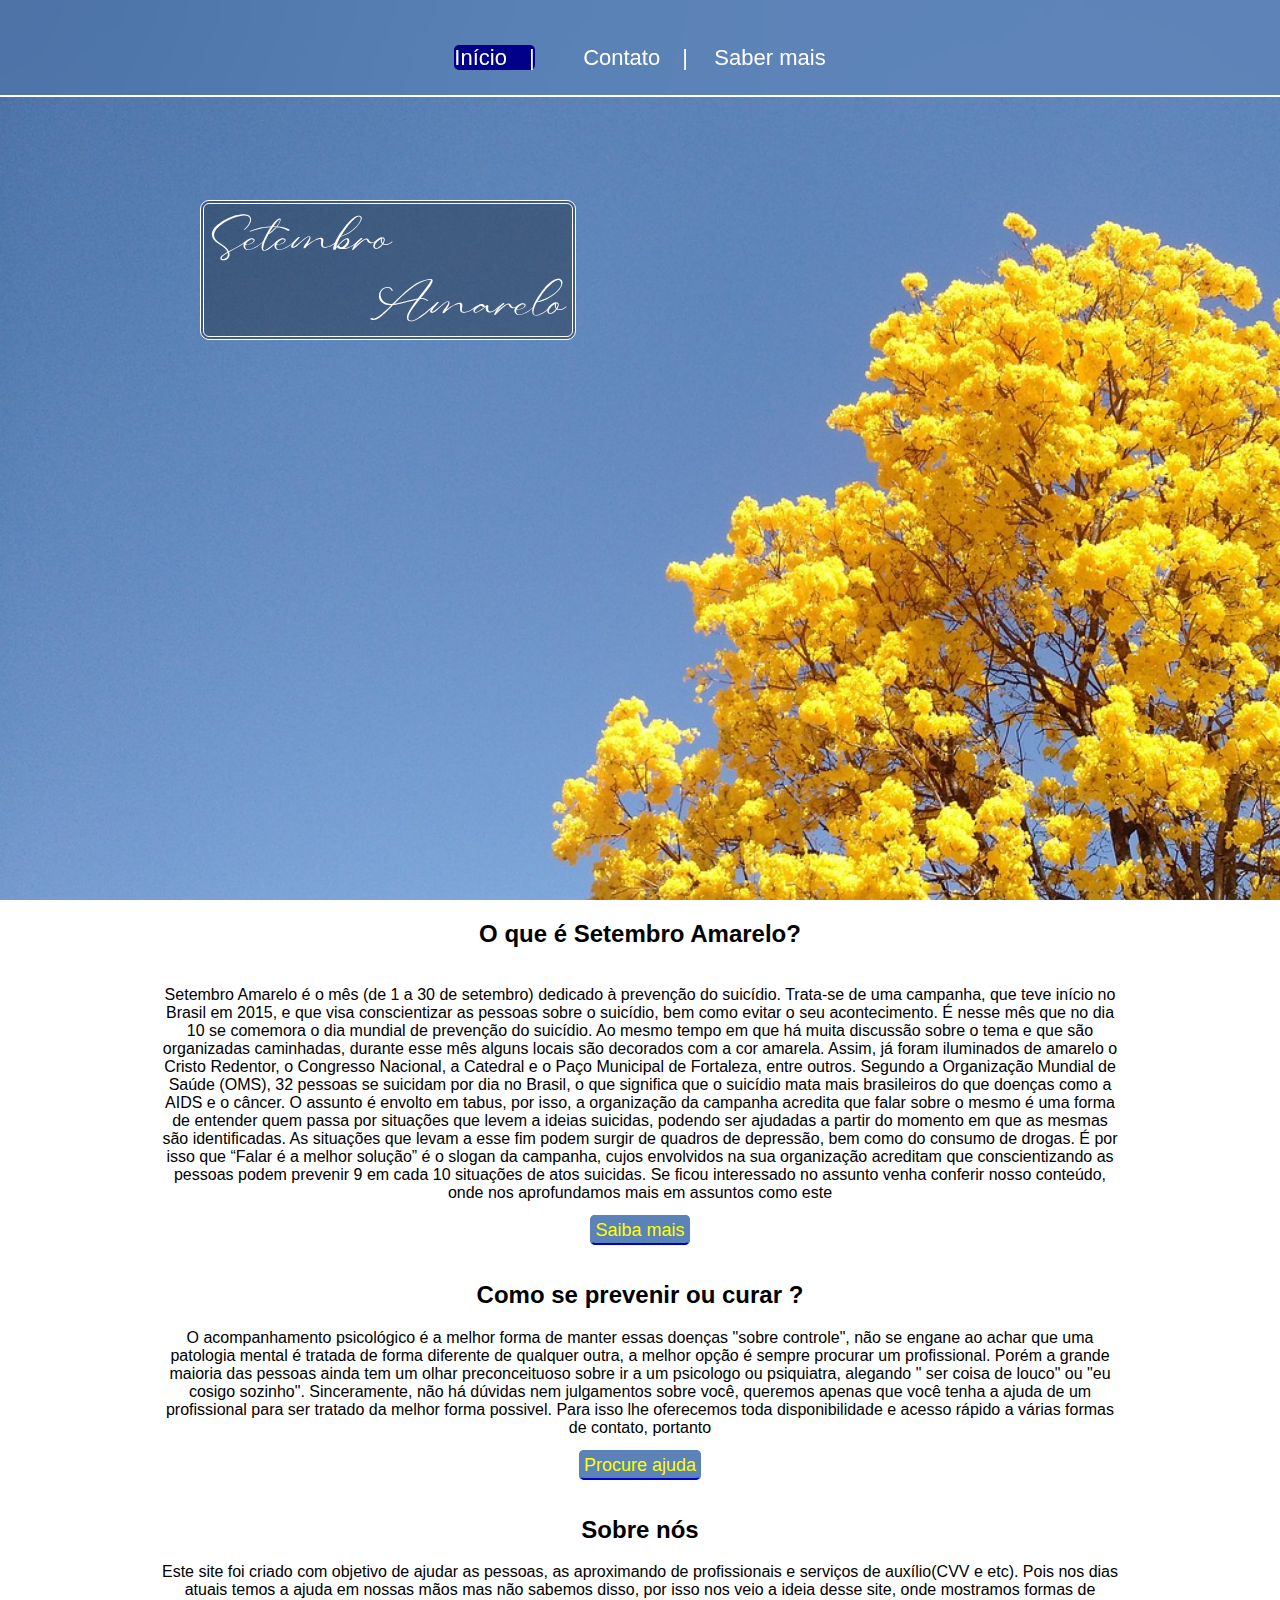
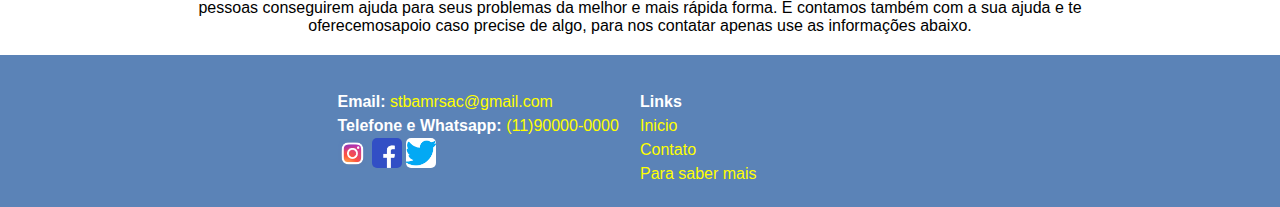
<file: Setembro Amarelo/index.html>
<!DOCTYPE html>
<html lang="pt-br">
<head>
    <meta charset="UTF-8">
    <meta name="viewport" content="width=device-width, initial-scale=1.0">
    <title>Setembro Amarelo</title>
    <!-- CSS in line (na linha)
    CSS interno e externo -->
    <link rel="stylesheet" href="css/dec.css">
    <link rel="icon" href="img/setembroamareloinfo.ico" type="image/x-icon">

    
</head>
<body>
    <header>
     <div>
        <nav>
            <a href="index.html" class="indicador">Início&emsp;|</a>
            <a href="contato.html" title="Procure ajuda">&emsp;&emsp;Contato&emsp;|</a>
            <a href="conteudo.html" title="Entende mais sobre o movimento">&emsp;Saber mais</a>
        </nav>
     </div>
    </header>
    <section>
        <div class="sec01">
            <a href="index.html"><button>Setembro &emsp;&emsp;&emsp; <br> &emsp;&emsp;&emsp; Amarelo</button></a>
        </div>

    
        <div class="sec02">
            <h2>O que é Setembro Amarelo?</h2>
            <br>
            Setembro Amarelo é o mês (de 1 a 30 de setembro) dedicado à prevenção do suicídio. Trata-se de uma campanha, que teve início no Brasil em 2015, e que visa conscientizar as pessoas sobre o suicídio, bem como evitar o seu acontecimento.
            É nesse mês que no dia 10 se comemora o dia mundial de prevenção do suicídio.
            Ao mesmo tempo em que há muita discussão sobre o tema e que são organizadas caminhadas, durante esse mês alguns locais são decorados com a cor amarela. Assim, já foram iluminados de amarelo o Cristo Redentor, o Congresso Nacional, a Catedral e o Paço Municipal de Fortaleza, entre outros.
            Segundo a Organização Mundial de Saúde (OMS), 32 pessoas se suicidam por dia no Brasil, o que significa que o suicídio mata mais brasileiros do que doenças como a AIDS e o câncer.
            O assunto é envolto em tabus, por isso, a organização da campanha acredita que falar sobre o mesmo é uma forma de entender quem passa por situações que levem a ideias suicidas, podendo ser ajudadas a partir do momento em que as mesmas são identificadas.
            As situações que levam a esse fim podem surgir de quadros de depressão, bem como do consumo de drogas.
            É por isso que “Falar é a melhor solução” é o slogan da campanha, cujos envolvidos na sua organização acreditam que conscientizando as pessoas podem prevenir 9 em cada 10 situações de atos suicidas.
            Se ficou interessado no assunto venha conferir nosso conteúdo, onde nos aprofundamos mais em assuntos como este <br><br>
            <a href="conteudo.html">Saiba mais </a>
        </div>
        <div class="sec02"> <h2>Como se prevenir ou curar ?</h2>
            O acompanhamento psicológico é a melhor forma de manter essas doenças "sobre controle", não se engane ao achar que uma patologia mental é tratada de forma diferente de qualquer outra, a melhor opção é sempre procurar um profissional.
            Porém a grande maioria das pessoas ainda tem um olhar preconceituoso sobre ir a um psicologo ou psiquiatra, alegando " ser coisa de louco" ou "eu cosigo sozinho". 
            Sinceramente, não há dúvidas nem julgamentos sobre você, queremos apenas que você tenha a ajuda de um profissional para ser tratado da melhor forma possivel.
            Para isso lhe oferecemos toda disponibilidade e acesso rápido a várias formas de contato, portanto <br><br>
            <a href="contato.html">Procure ajuda</a>
        </div>
        <div class="sec02"> <h2>Sobre nós</h2>
            Este site foi criado com  objetivo de ajudar as pessoas, as aproximando de profissionais e serviços de auxílio(CVV e etc). Pois nos dias atuais temos a ajuda em nossas
            mãos mas não sabemos disso, por isso nos veio a ideia desse site, onde mostramos formas de pessoas conseguirem ajuda para seus problemas da melhor e mais rápida forma.
            E contamos também com a sua ajuda e te oferecemosapoio caso precise de algo, para nos contatar apenas use as informações abaixo.
        </div>
    </section>
    <footer>
            <div class="ft">
                <div class="rodape">
                    <strong>Links</strong><br>
                    <a href=".html" tittle="Inicio">Inicio</a><br>
                    <a href="contato.html" title="Procure ajuda">Contato</a><br>
                    <a href="conteudo.html" title="Entende mais sobre o movimento">Para saber mais</a><br>
                </div>
                <div class="rodape2">
                    <strong>Email:</strong> <a href="email=stbamr@gmail.com">stbamrsac@gmail.com</a><br>
                    <strong>Telefone e Whatsapp:</strong> <a href="tel=11900000000">(11)90000-0000</a>
                    <br>
                </div>
                <a href="https://www.instagram.com/setembroamarelo.2023/" target="_blank"><img src="img/Instagram.png" alt="Logo instagram" ></a>
                <a href="https://www.facebook.com/setembroamarelo" target="_blank"><img src="img/Facebook.png" alt="Logo Facebook"></a>
                <a href="https://twitter.com/SetembroAmarelo" target="_blank"><img src="img/Twitter.png" alt="Logo Twitter"></a>
                
            </div>  
              
    </footer>
</body>
</html>
</file>
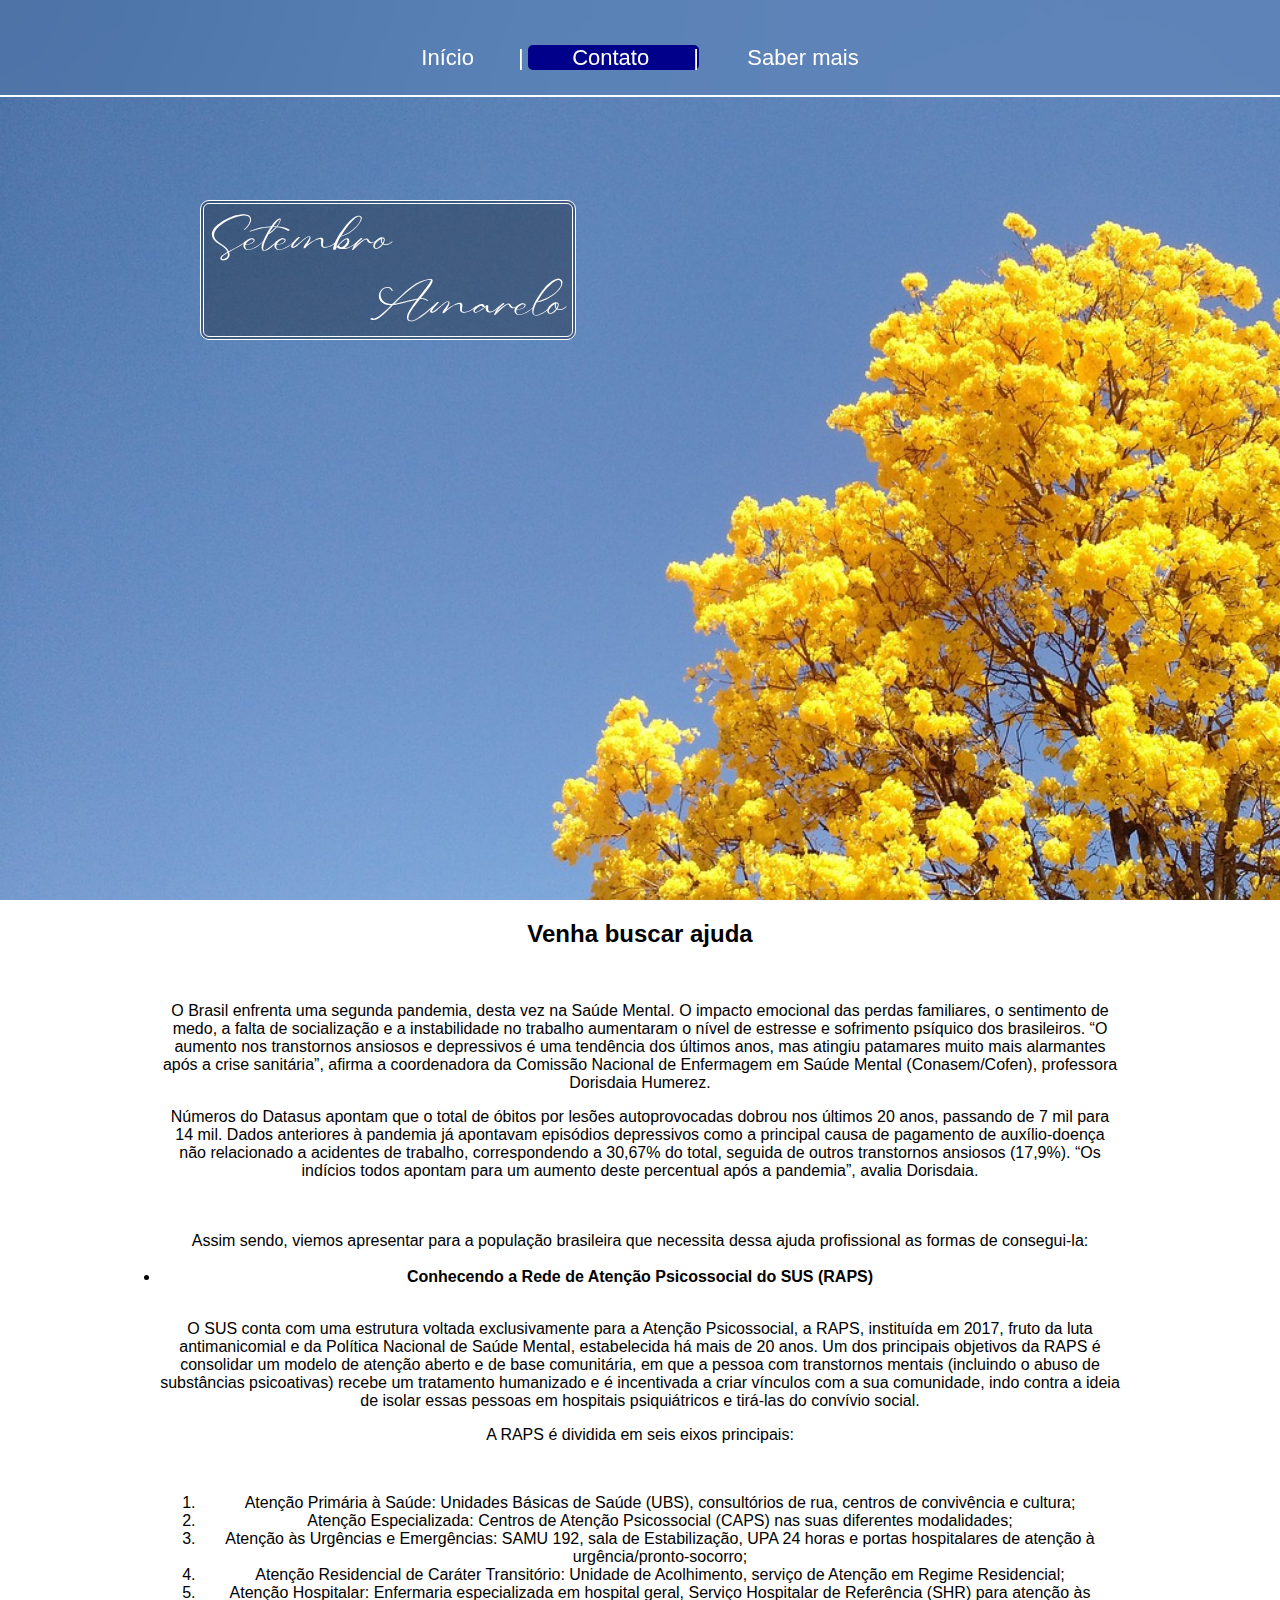
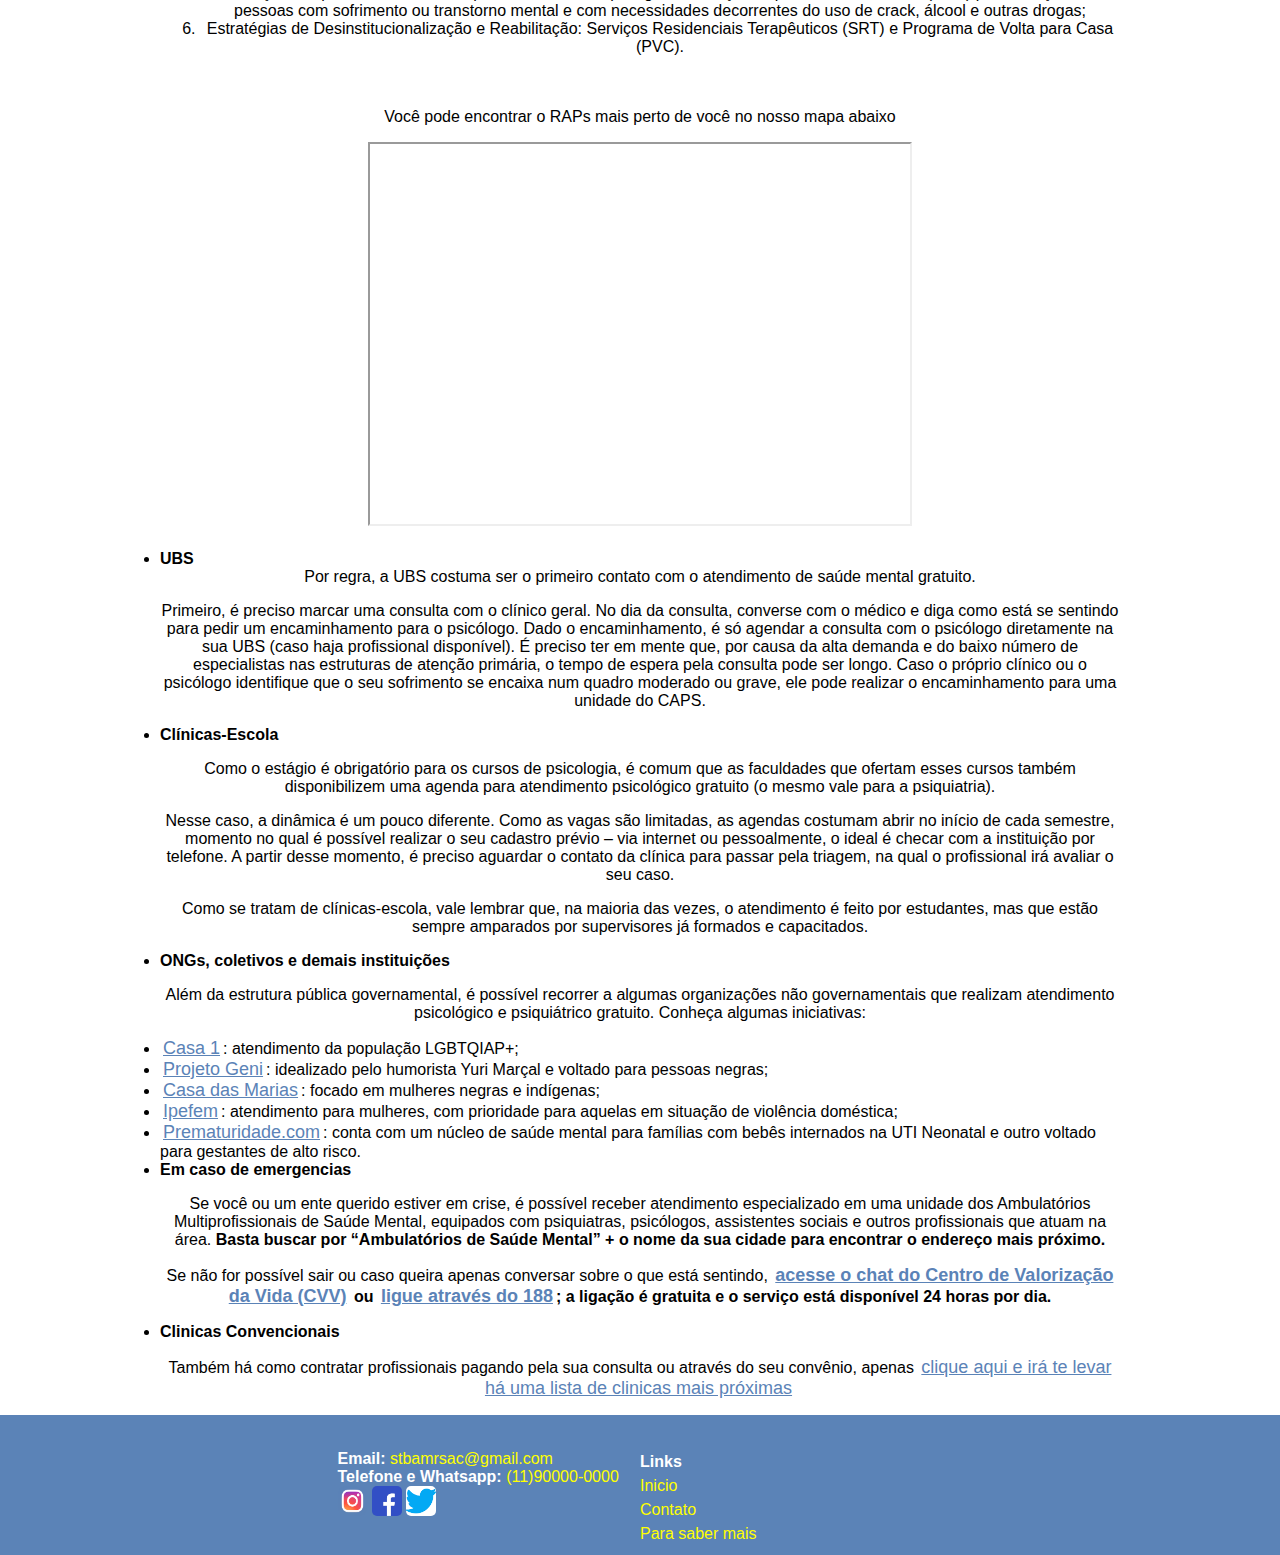
<file: Setembro Amarelo/contato.html>
<!DOCTYPE html>
<html lang="pt-br">
<head>
    <meta charset="UTF-8">
    <meta name="viewport" content="width=device-width, initial-scale=1.0">
    <title>Setembro Amarelo</title>
    <!-- CSS in line (na linha)
    CSS interno e externo -->
    <link rel="stylesheet" href="css/dec.css">
    
</head>
<body>
    <header>
     <div>
        <nav>
            <a href="index.html">Início&emsp;&emsp;|</a>
            <a href="contato.html" title="Procure ajuda" class="indicador">&emsp;&emsp;Contato&emsp;&emsp;|</a>
            <a href="conteudo.html" title="Entende mais sobre o movimento">&emsp;&emsp;Saber mais</a>
        </nav>
     </div>
    </header>
    <section>
        <div class="sec01">
            <a href="index.html"><button>Setembro &emsp;&emsp;&emsp; <br> &emsp;&emsp;&emsp; Amarelo</button></a>
        </div>
        <div class="sec02">
            <h2>Venha buscar ajuda</h2>
            <br>
            <p>O Brasil enfrenta uma segunda pandemia, desta vez na Saúde Mental. O impacto emocional das perdas familiares, o sentimento de medo, a falta de socialização e a instabilidade no trabalho aumentaram o nível de estresse e sofrimento psíquico dos brasileiros. “O aumento nos transtornos ansiosos e depressivos é uma tendência dos últimos anos, mas atingiu patamares muito mais alarmantes após a crise sanitária”, afirma a coordenadora da Comissão Nacional de Enfermagem em Saúde Mental (Conasem/Cofen), professora Dorisdaia Humerez.</p> 

            <p>Números do Datasus apontam que o total de óbitos por lesões autoprovocadas dobrou nos últimos 20 anos, passando de 7 mil para 14 mil. Dados anteriores à pandemia já apontavam episódios depressivos como a principal causa de pagamento de auxílio-doença não relacionado a acidentes de trabalho, correspondendo a 30,67% do total, seguida de outros transtornos ansiosos (17,9%). “Os indícios todos apontam para um aumento deste percentual após a pandemia”, avalia Dorisdaia.</p>
            <br><br>
                Assim sendo, viemos apresentar para a população brasileira que necessita dessa ajuda profissional as formas de consegui-la: <br><br>
                <li><strong>Conhecendo a Rede de Atenção Psicossocial do SUS (RAPS)</strong></li><br>
                <p>O SUS conta com uma estrutura voltada exclusivamente para a Atenção Psicossocial, a RAPS, instituída em 2017, fruto da luta antimanicomial e da Política Nacional de Saúde Mental, estabelecida há mais de 20 anos. Um dos principais objetivos da RAPS é consolidar um modelo de atenção aberto e de base comunitária, em que a pessoa com transtornos mentais (incluindo o abuso de substâncias psicoativas) recebe um tratamento humanizado e é incentivada a criar vínculos com a sua comunidade, indo contra a ideia de isolar essas pessoas em hospitais psiquiátricos e tirá-las do convívio social.</p>
                <p>A RAPS é dividida em seis eixos principais: </p>
                <br>
                <ol>
                    <li>Atenção Primária à Saúde: Unidades Básicas de Saúde (UBS), consultórios de rua, centros de convivência e cultura;</li>
                    <li>Atenção Especializada: Centros de Atenção Psicossocial (CAPS) nas suas diferentes modalidades;</li>
                    <li>Atenção às Urgências e Emergências: SAMU 192, sala de Estabilização, UPA 24 horas e portas hospitalares de atenção à urgência/pronto-socorro;</li>
                    <li>Atenção Residencial de Caráter Transitório: Unidade de Acolhimento, serviço de Atenção em Regime Residencial;</li>
                    <li>Atenção Hospitalar: Enfermaria especializada em hospital geral, Serviço Hospitalar de Referência (SHR) para atenção às pessoas com sofrimento ou transtorno mental e com necessidades decorrentes do uso de crack, álcool e outras drogas;</li>
                    <li>Estratégias de Desinstitucionalização e Reabilitação: Serviços Residenciais Terapêuticos (SRT) e Programa de Volta para Casa (PVC). </li>
                </ol>
        </div>
        <div class="sec02">
            <p>Você pode encontrar o RAPs mais perto de você no nosso mapa abaixo</p>
            <iframe src="https://www.google.com/maps/d/embed?mid=147YqFIKG6PUhFw606aazeZbcZCEzK2Oh&ehbc=2E312F" width="540" height="380"></iframe>
        </div>
        <div class="sec03">
            <li><strong>UBS</strong></li>
            Por regra, a UBS costuma ser o primeiro contato com o atendimento de saúde mental gratuito. 

            <p>Primeiro, é preciso marcar uma consulta com o clínico geral. No dia da consulta, converse com o médico e diga como está se sentindo para pedir um encaminhamento para o psicólogo.

            Dado o encaminhamento, é só agendar a consulta com o psicólogo diretamente na sua UBS (caso haja profissional disponível). É preciso ter em mente que, por causa da alta demanda e do baixo número de especialistas nas estruturas de atenção primária, o tempo de espera pela consulta pode ser longo. 

            Caso o próprio clínico ou o psicólogo identifique que o seu sofrimento se encaixa num quadro moderado ou grave, ele pode realizar o encaminhamento para uma unidade do CAPS.</p>
            <li><strong>Clínicas-Escola</strong></li>
            <p>Como o estágio é obrigatório para os cursos de psicologia, é comum que as faculdades que ofertam esses cursos também disponibilizem uma agenda para atendimento psicológico gratuito (o mesmo vale para a psiquiatria). </p>
            <p>Nesse caso, a dinâmica é um pouco diferente. Como as vagas são limitadas, as agendas costumam abrir no início de cada semestre, momento no qual é possível realizar o seu cadastro prévio – via internet ou pessoalmente, o ideal é checar com a instituição por telefone. A partir desse momento, é preciso aguardar o contato da clínica para passar pela triagem, na qual o profissional irá avaliar o seu caso.</p>
            <p>Como se tratam de clínicas-escola, vale lembrar que, na maioria das vezes, o atendimento é feito por estudantes, mas que estão sempre amparados por supervisores já formados e capacitados. </p>
            <li><strong>ONGs, coletivos e demais instituições</strong></li>
            <p>Além da estrutura pública governamental, é possível recorrer a algumas organizações não governamentais que realizam atendimento psicológico e psiquiátrico gratuito. Conheça algumas iniciativas:</p>
                <li><a href="https://www.casaum.org/nossos-espacos/clinica-social/?gclid=CjwKCAjwyaWZBhBGEiwACslQoxBGAfUncXpBC8qo-NFI8PUUocqzBWGaTu6zYi5I0lB77kd1iRUOmBoCWfUQAvD_BwE" target="_blank">Casa 1</a>: atendimento da população LGBTQIAP+;</li>
                <li><a href="https://www.instagram.com/projetogeni/" target="_blank">Projeto Geni</a>: idealizado pelo humorista Yuri Marçal e voltado para pessoas negras;</li>
                <li><a href="https://www.instagram.com/casademariasoficial/" target="_blank">Casa das Marias</a>: focado em mulheres negras e indígenas;</li>
                <li><a href="https://ipefem.org.br/apoio-terapeutico/" target="_blank">Ipefem</a>: atendimento para mulheres, com prioridade para aquelas em situação de violência doméstica;</li>
                <li><a href="https://prematuridade.com/acolhimento-das-familias" target="_blank">Prematuridade.com</a>: conta com um núcleo de saúde mental para famílias com bebês internados na UTI Neonatal e outro voltado para gestantes de alto risco.</li>
            <li><strong>Em caso de emergencias</strong></li>
            <p>Se você ou um ente querido estiver em crise, é possível receber atendimento especializado em uma unidade dos Ambulatórios Multiprofissionais de Saúde Mental, equipados com psiquiatras, psicólogos, assistentes sociais e outros profissionais que atuam na área. <strong>Basta buscar por “Ambulatórios de Saúde Mental” + o nome da sua cidade para encontrar o endereço mais próximo.</strong></p>

            <p>Se não for possível sair ou caso queira apenas conversar sobre o que está sentindo, <strong><a href="https://www.cvv.org.br/chat/" target="_blank">acesse o chat do Centro de Valorização da Vida (CVV)</a> ou <a href="tel=188">ligue através do 188</a>; a ligação é gratuita e o serviço está disponível 24 horas por dia.</strong></p>

            <li><strong>Clinicas Convencionais</strong></li>
            <p>Também há como contratar profissionais pagando pela sua consulta ou através do seu convênio, apenas <a href="https://www.google.com/search?q=cl%C3%ADnicas+de+psicologia+perto+de+mim&oq=clinicas+de+psicologia+perto+&gs_lcrp=EgZjaHJvbWUqBwgBEAAYgAQyBggAEEUYOTIHCAEQABiABNIBCTE1ODg3ajBqN6gCALACAA&sourceid=chrome&ie=UTF-8" target="_blank">clique aqui e irá te levar há uma lista de clinicas mais próximas</a></p>
        </div>
        
    </section>
    <footer>
            <div class="ft">
                <div class="rodape">
                    <strong>Links</strong><br>
                    <a href="index.html" tittle="Inicio">Inicio</a><br>
                    <a href="contato.html" title="Procure ajuda">Contato</a><br>
                    <a href="conteudo.html" title="Entende mais sobre o movimento">Para saber mais</a><br>
                </div>
                <strong>Email:</strong> <a href="email=stbamr@gmail.com">stbamrsac@gmail.com</a><br>
                <strong>Telefone e Whatsapp:</strong> <a href="tel=11900000000">(11)90000-0000</a>
                <br>

                <a href="https://www.instagram.com/setembroamarelo.2023/" target="_blank"><img src="img/Instagram.png" alt="Logo instagram" ></a>
                <a href="https://www.facebook.com/setembroamarelo" target="_blank"><img src="img/Facebook.png" alt="Logo Facebook"></a>
                <a href="https://twitter.com/SetembroAmarelo" target="_blank"><img src="img/Twitter.png" alt="Logo Twitter"></a>
                
            </div>  
    </footer>
</body>
</html>
</file>
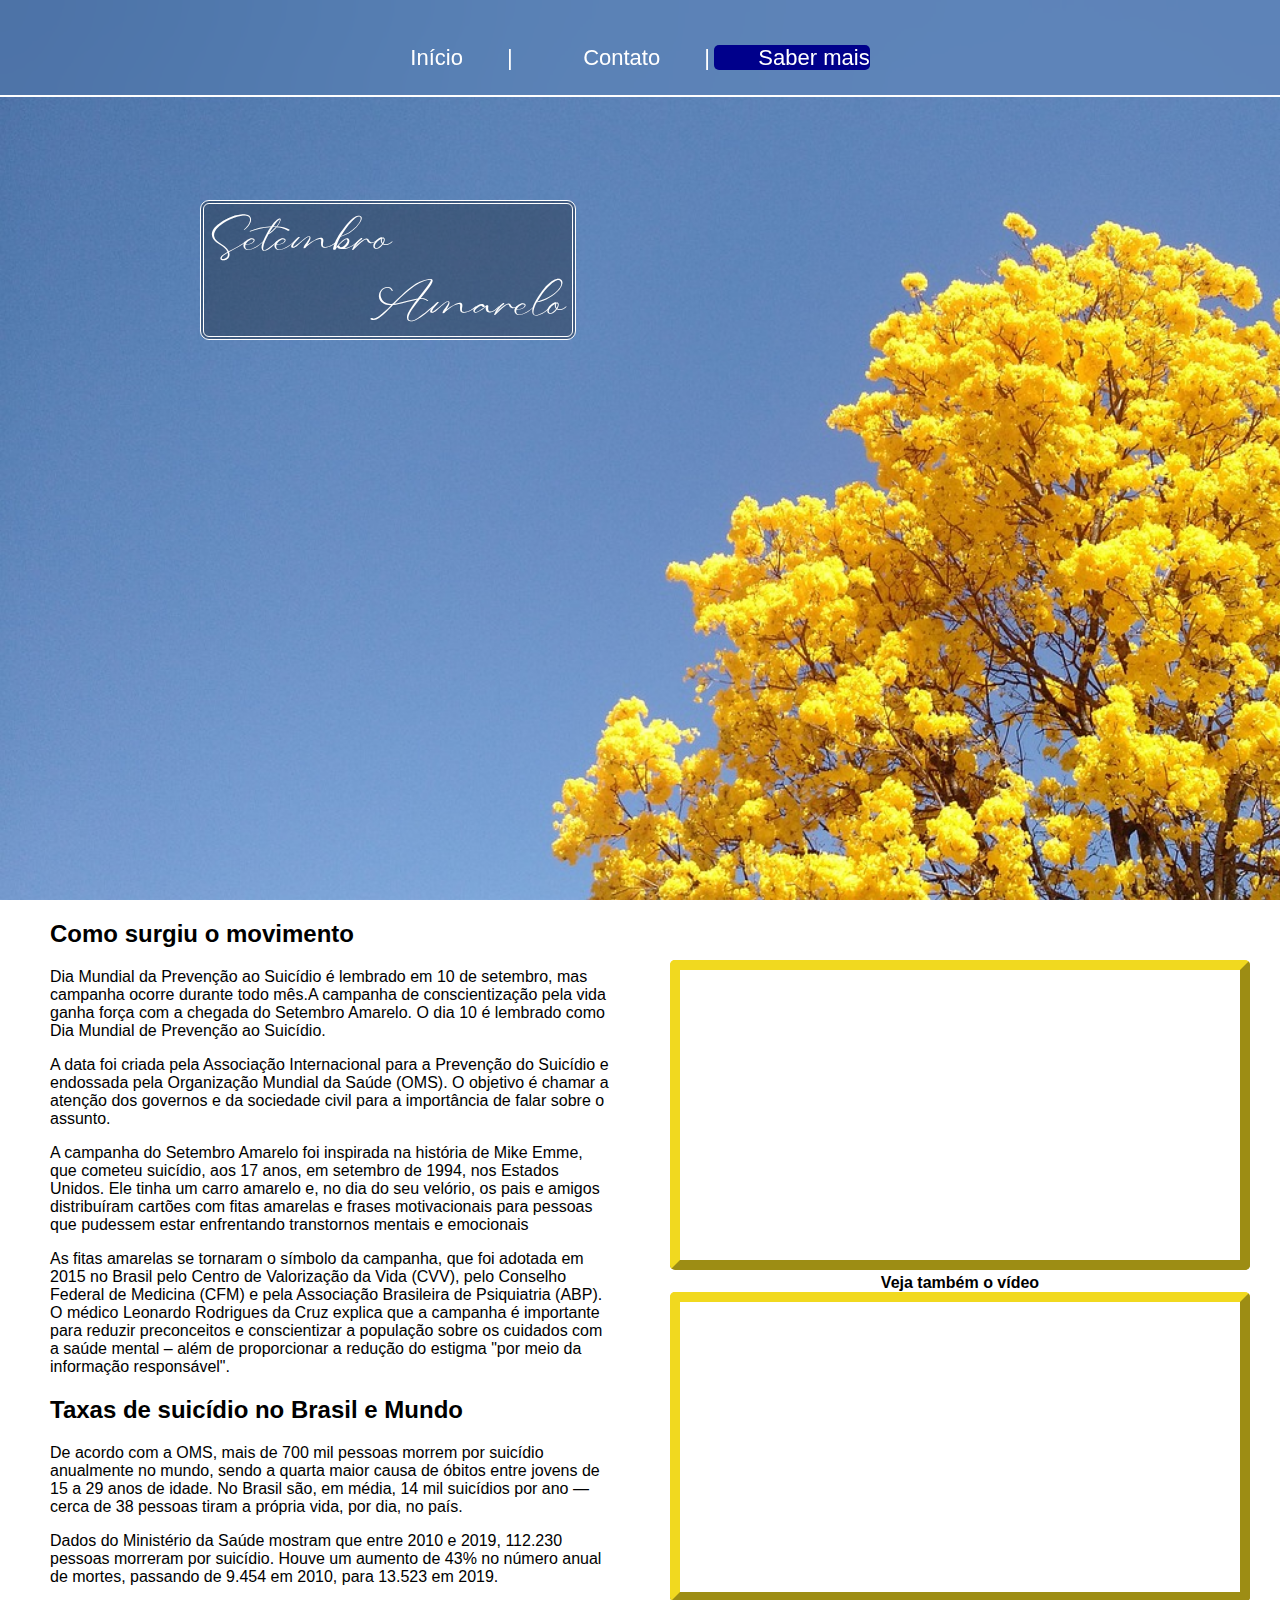
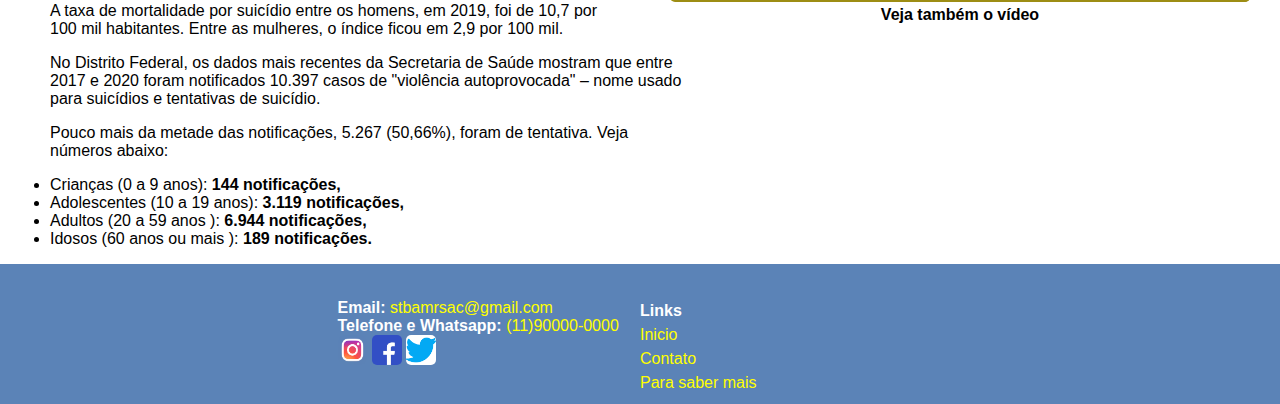
<file: Setembro Amarelo/conteudo.html>
<!DOCTYPE html>
<html lang="pt-br">
<head>
    <meta charset="UTF-8">
    <meta name="viewport" content="width=device-width, initial-scale=1.0">
    <title>Setembro Amarelo</title>
    <!-- CSS in line (na linha)
    CSS interno e externo -->
    <link rel="stylesheet" href="css/dec.css">
    
</head>
<body>
    <header>
     <div>
        <nav>
            <a href="index.html">Início&emsp;&emsp;|</a>
            <a href="contato.html" title="Procure ajuda">&emsp;&emsp;&emsp;Contato&emsp;&emsp;|</a>
            <a href="conteudo.html" title="Entende mais sobre o movimento" class="indicador">&emsp;&emsp;Saber mais</a>
        </nav>
     </div>
    </header>
    <section>
        <div class="sec01">
            <a href="pg inicial.html"><button>Setembro &emsp;&emsp;&emsp; <br> &emsp;&emsp;&emsp; Amarelo</button></a>
        </div>
    </section>
    <section class="video">
        <div>
            <iframe width="560" height="290" src="https://www.youtube.com/embed/lCa6RGars-c" title="YouTube video player" frameborder="0" allow="accelerometer; autoplay; clipboard-write; encrypted-media; gyroscope; picture-in-picture; web-share" allowfullscreen></iframe> 
            <br><strong>Veja também o vídeo</strong>
            <div>
                <iframe width="560" height="290" src="https://www.youtube.com/embed/t78yCvN1y4s" title="YouTube video player" frameborder="0" allow="accelerometer; autoplay; clipboard-write; encrypted-media; gyroscope; picture-in-picture; web-share" allowfullscreen ></iframe> 
                <br><strong>Veja também o vídeo</strong>
            </div>
        </div>
    </section>
    <section>
            <div class="bloco">
                
                <div class="sec04">
                    <h2><strong>Como surgiu o movimento</strong></h2>
                    <p>Dia Mundial da Prevenção ao Suicídio é lembrado em 10 de setembro, mas campanha ocorre durante todo mês.A campanha de conscientização pela vida ganha força com a chegada do Setembro Amarelo. O dia 10 é lembrado como Dia Mundial de Prevenção ao Suicídio.</p> <p>A data foi criada pela Associação Internacional para a Prevenção do Suicídio e endossada pela Organização Mundial da Saúde (OMS). O objetivo é chamar a atenção dos governos e da sociedade civil para a importância de falar sobre o assunto.</p>
                    <p>A campanha do Setembro Amarelo foi inspirada na história de Mike Emme, que cometeu suicídio, aos 17 anos, em setembro de 1994, nos Estados Unidos. Ele tinha um carro amarelo e, no dia do seu velório, os pais e amigos distribuíram cartões com fitas amarelas e frases motivacionais para pessoas que pudessem estar enfrentando transtornos mentais e emocionais</p>
                    <p>As fitas amarelas se tornaram o símbolo da campanha, que foi adotada em 2015 no Brasil pelo Centro de Valorização da Vida (CVV), pelo Conselho Federal de Medicina (CFM) e pela Associação Brasileira de Psiquiatria (ABP). O médico Leonardo Rodrigues da Cruz explica que a campanha é importante para reduzir preconceitos e conscientizar a população sobre os cuidados com a saúde mental – além de proporcionar a redução do estigma "por meio da informação responsável".</p>
                </div>
                
            </div>
            <div class="bloco">
                <div class="sec04">
                    <h2><strong>Taxas de suicídio no Brasil e Mundo</strong></h2>
                    <p>De acordo com a OMS, mais de 700 mil pessoas morrem por suicídio anualmente no mundo, sendo a quarta maior causa de óbitos entre jovens de 15 a 29 anos de idade. No Brasil são, em média, 14 mil suicídios por ano — cerca de 38 pessoas tiram a própria vida, por dia, no país.</p>
                    <p>Dados do Ministério da Saúde mostram que entre 2010 e 2019, 112.230 pessoas morreram por suicídio. Houve um aumento de 43% no número anual de mortes, passando de 9.454 em 2010, para 13.523 em 2019.</p>
                    <p>A taxa de mortalidade por suicídio entre os homens, em 2019, foi de 10,7 por 100 mil habitantes. Entre as mulheres, o índice ficou em 2,9 por 100 mil.</p>
                    <p>No Distrito Federal, os dados mais recentes da Secretaria de Saúde mostram que entre 2017 e 2020 foram notificados 10.397 casos de "violência autoprovocada" – nome usado para suicídios e tentativas de suicídio.</p>
                    <p>Pouco mais da metade das notificações, 5.267 (50,66%), foram de tentativa. Veja números abaixo:
                        <br>
                        <li>Crianças (0 a 9 anos): <strong>144 notificações,</strong></li>
                        <li>Adolescentes (10 a 19 anos): <strong>3.119 notificações,</strong></li>
                        <li>Adultos (20 a 59 anos ): <strong>6.944 notificações,</strong></li>
                        <li>Idosos (60 anos ou mais ): <strong>189 notificações.</strong></li></p>
                    <p></p>
                </div>
            </div>
    </section>
    
    <footer>
            <div class="ft">
                <div class="rodape">
                    <strong>Links</strong><br>
                    <a href="index.html" tittle="Inicio">Inicio</a><br>
                    <a href="contato.html" title="Procure ajuda">Contato</a><br>
                    <a href="conteudo.html" title="Entende mais sobre o movimento">Para saber mais</a>
                </div>
                <strong>Email:</strong> <a href="email=stbamr@gmail.com">stbamrsac@gmail.com</a><br>
                <strong>Telefone e Whatsapp:</strong> <a href="tel=11900000000">(11)90000-0000</a>
                <br>

                <a href="https://www.instagram.com/setembroamarelo.2023/" target="_blank"><img src="img/Instagram.png" alt="Logo instagram" ></a>
                <a href="https://www.facebook.com/setembroamarelo" target="_blank"><img src="img/Facebook.png" alt="Logo Facebook"></a>
                <a href="https://twitter.com/SetembroAmarelo" target="_blank"><img src="img/Twitter.png" alt="Logo Twitter"></a>
            </div>  
              
    </footer>
</body>
</html>
</file>
<file: Setembro Amarelo/css/dec.css>
@font-face {
    font-family: "Comfortaa";
    src: url(fontes/Comfortaa.ttf);
    font-family: "Calligraphy";
    src: url(fontes/Calligraphy.otf);
}
body{
    font-family: sans-serif;
    margin: 0px;
    max-width: 100%;
}
.sec01 {
    background-image: url(../img/Imghome.jpg);
    background-repeat: no-repeat;
    height: 100vh;
    width: 100%;
    position: relative;
    background-size: cover;
    box-sizing: border-box;
}
.sec01 button {
    font-family: "Calligraphy" ;
    margin-top: 200px;
    color: white;
    background-color: rgba(0, 0, 0, 0.300);
    border: 4px double white ;
    font-size: 50px;
    letter-spacing: 1px;
    border-radius: 9px;
    margin-left: 200px;
    line-height: 130%;
}
nav {
  background-color:rgba(91, 131, 183, 0.871)/ 79% ;
  width: 100%;
  height: 50px;
  text-align: center;
  padding-top: 45px;
  border-bottom: 2px solid white;
  top: 0px;
  left: 0px;
  width: 100%;
  z-index: 999;
  backdrop-filter: blur(50px);
  -webkit-backdrop-filter: blur(50px);
  position: fixed;
}
nav a {
    text-decoration: none;
    color: white;
    font-size: 22px;
}
.sec02 {
    text-align: center;
    max-width: 960px;
    width: 100%;
    margin: auto;
    border-radius: 7px; 
    padding-bottom: 20px;
}
.sec02 a {
    text-decoration: none;
    background-color: rgb(91, 131, 183);
    border-radius: 5px;
    color: yellow;
    font-size: 18px;
    padding: 3px;
    border: 2px solid rgb(91, 131, 183);
    border-bottom: mediumblue solid 2px;
}
footer {
    width: 100%;
    background-color: rgb(91, 131, 183);
    margin: auto;
    padding: 35px ;
    align-items: center;
    box-sizing: border-box;
}
.ft {
    margin: auto;
   width: 50%;
   color: white;
   text-decoration: none;
} 

.ft img {
     max-width: 30px ;
     border-radius: 5px;
}
.ft a {
    text-decoration: none;
    color: yellow;
}
.rodape {
    float: right;
    width: 50%; 
    margin: auto;
    line-height: 150%;
}
.rodape2 {
    float: left;
    width: 50%;
    line-height: 150%;
}
.indicador {
    background-color: darkblue;
    border-radius: 5px;
}
.sec03 {
    text-align: center;
    max-width: 960px;
    width: 100%;
    margin: auto;
    border-radius: 7px; 
}
.sec03 li {
    text-align: left;
}
.sec03 a {
    text-decoration-color: rgb(91, 131, 183);
    border-radius: 5px;
    color: rgb(91, 131, 183);
    font-size: 18px;
    padding: 3px;
}
.bloco {
    width: 100%;
}
.sec04 {
    width: 50%;
    padding-left: 50px;
}
.video {
   float: right;
    width: 50%;
    padding-top: 60px;
    padding-left: 30px;
    text-align: center;
}
.video iframe {
    border: outset 10px rgb(241, 217, 31);
    border-radius: 5px;
}
/* Media query para dispositivos móveis */
@media (max-width: 767px) {
    .sec01 button {
        width: 100%;
        margin-left: 0;
        /* Remove a margem lateral */
    }
    .video {
        float: none;
        max-width: 700px;
        padding-left: 0px;
        
    }
}
</file>
